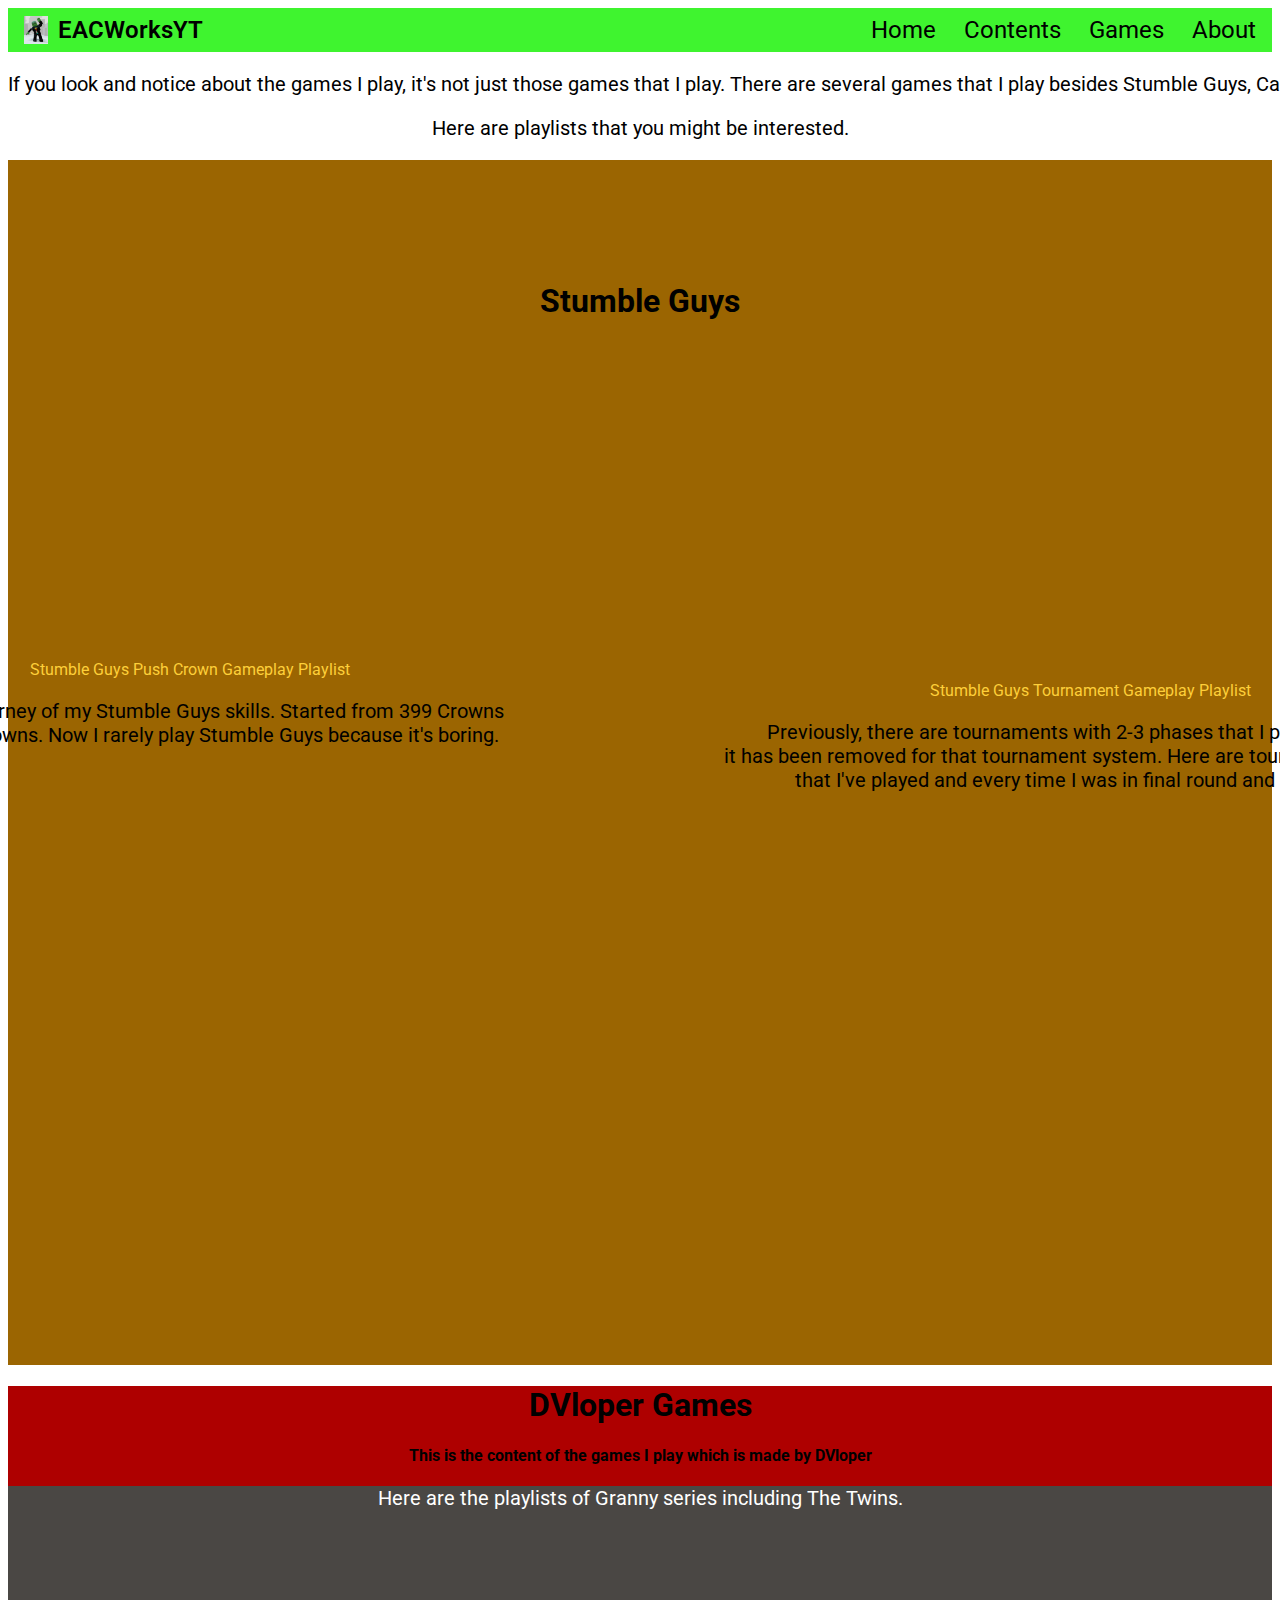
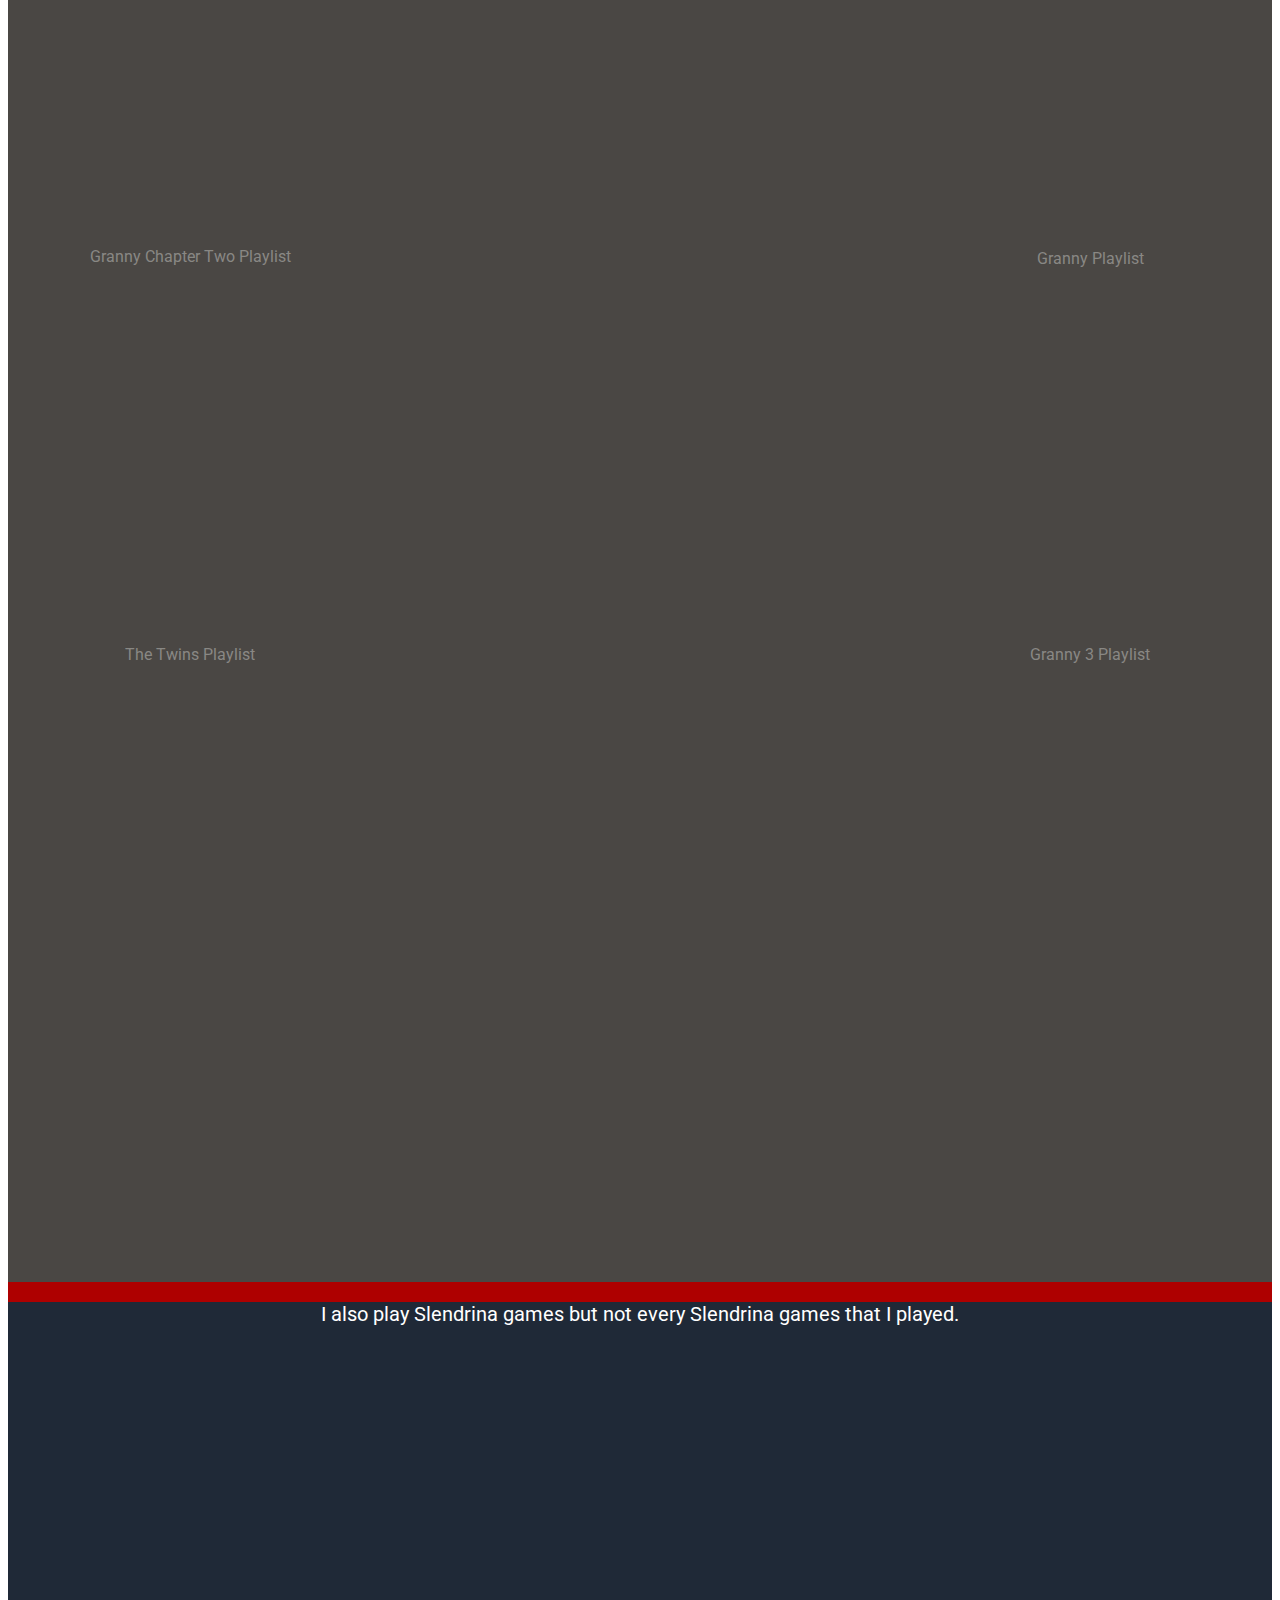
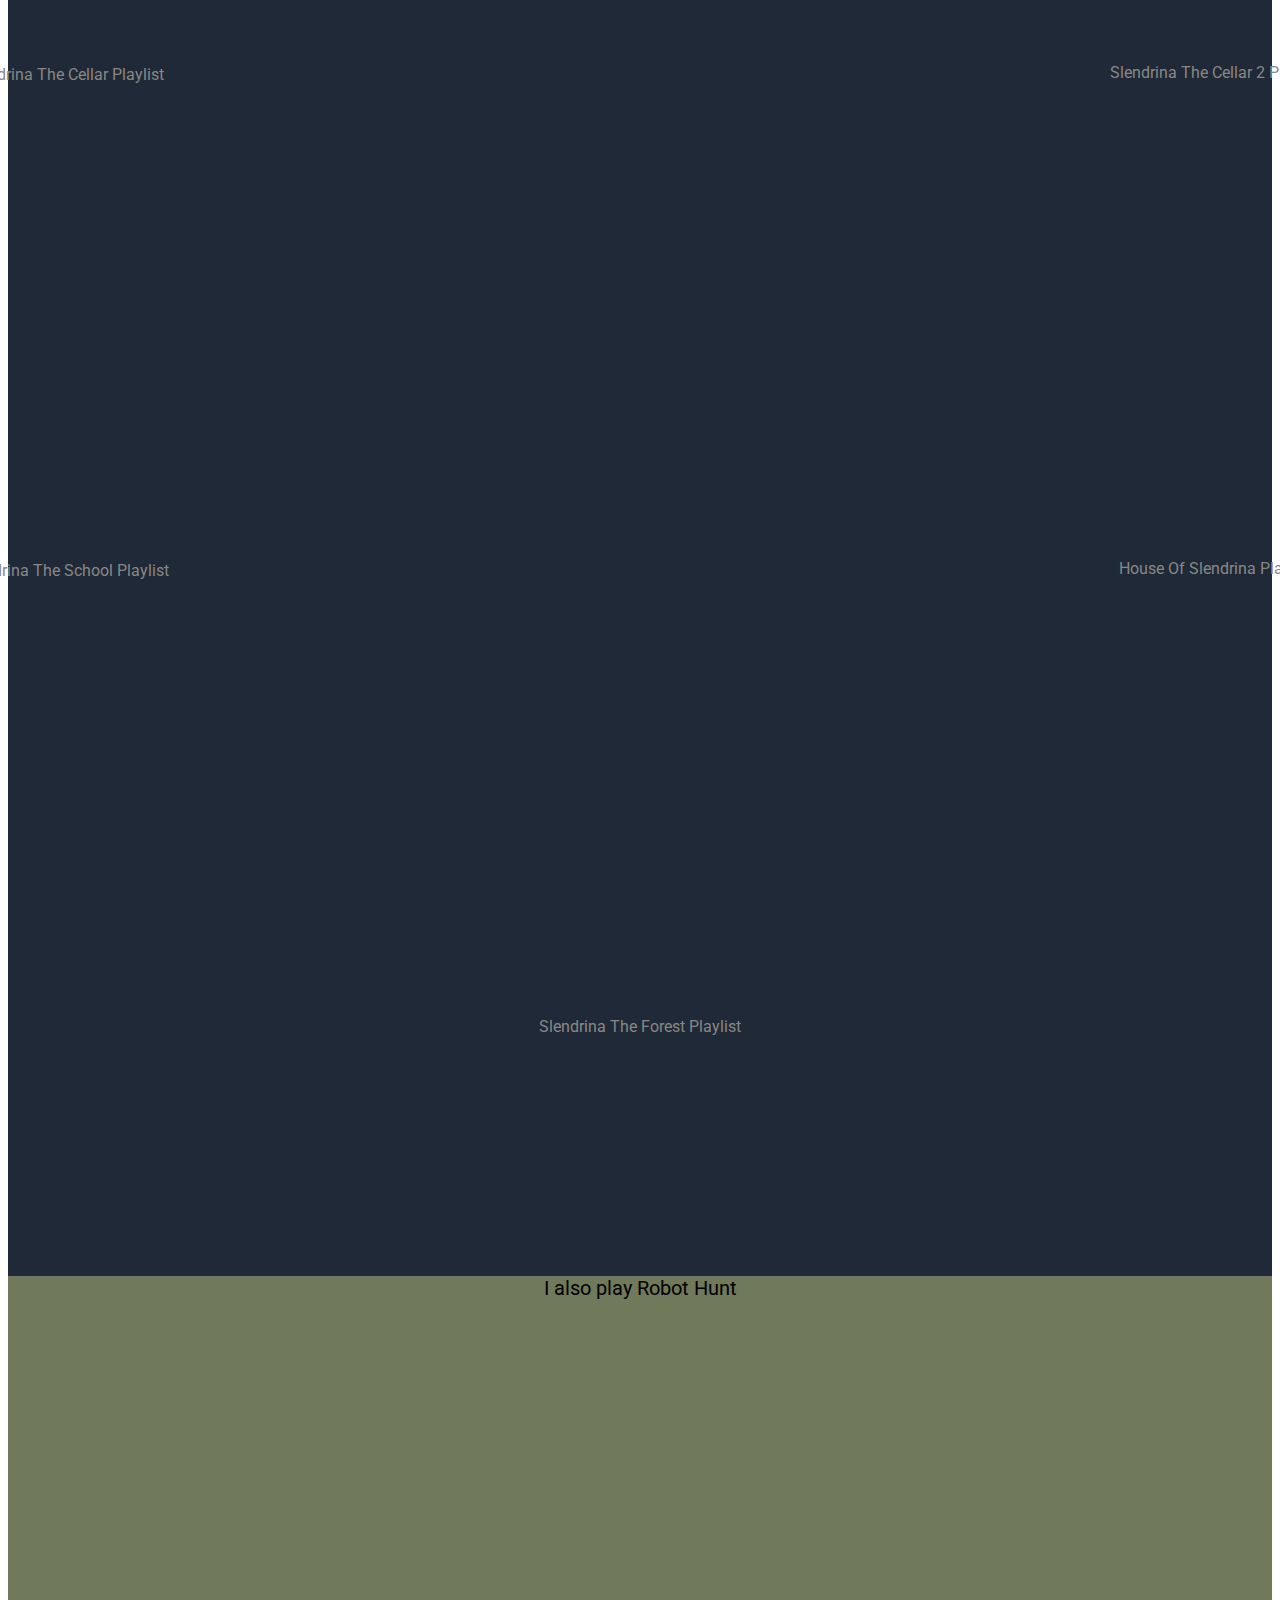
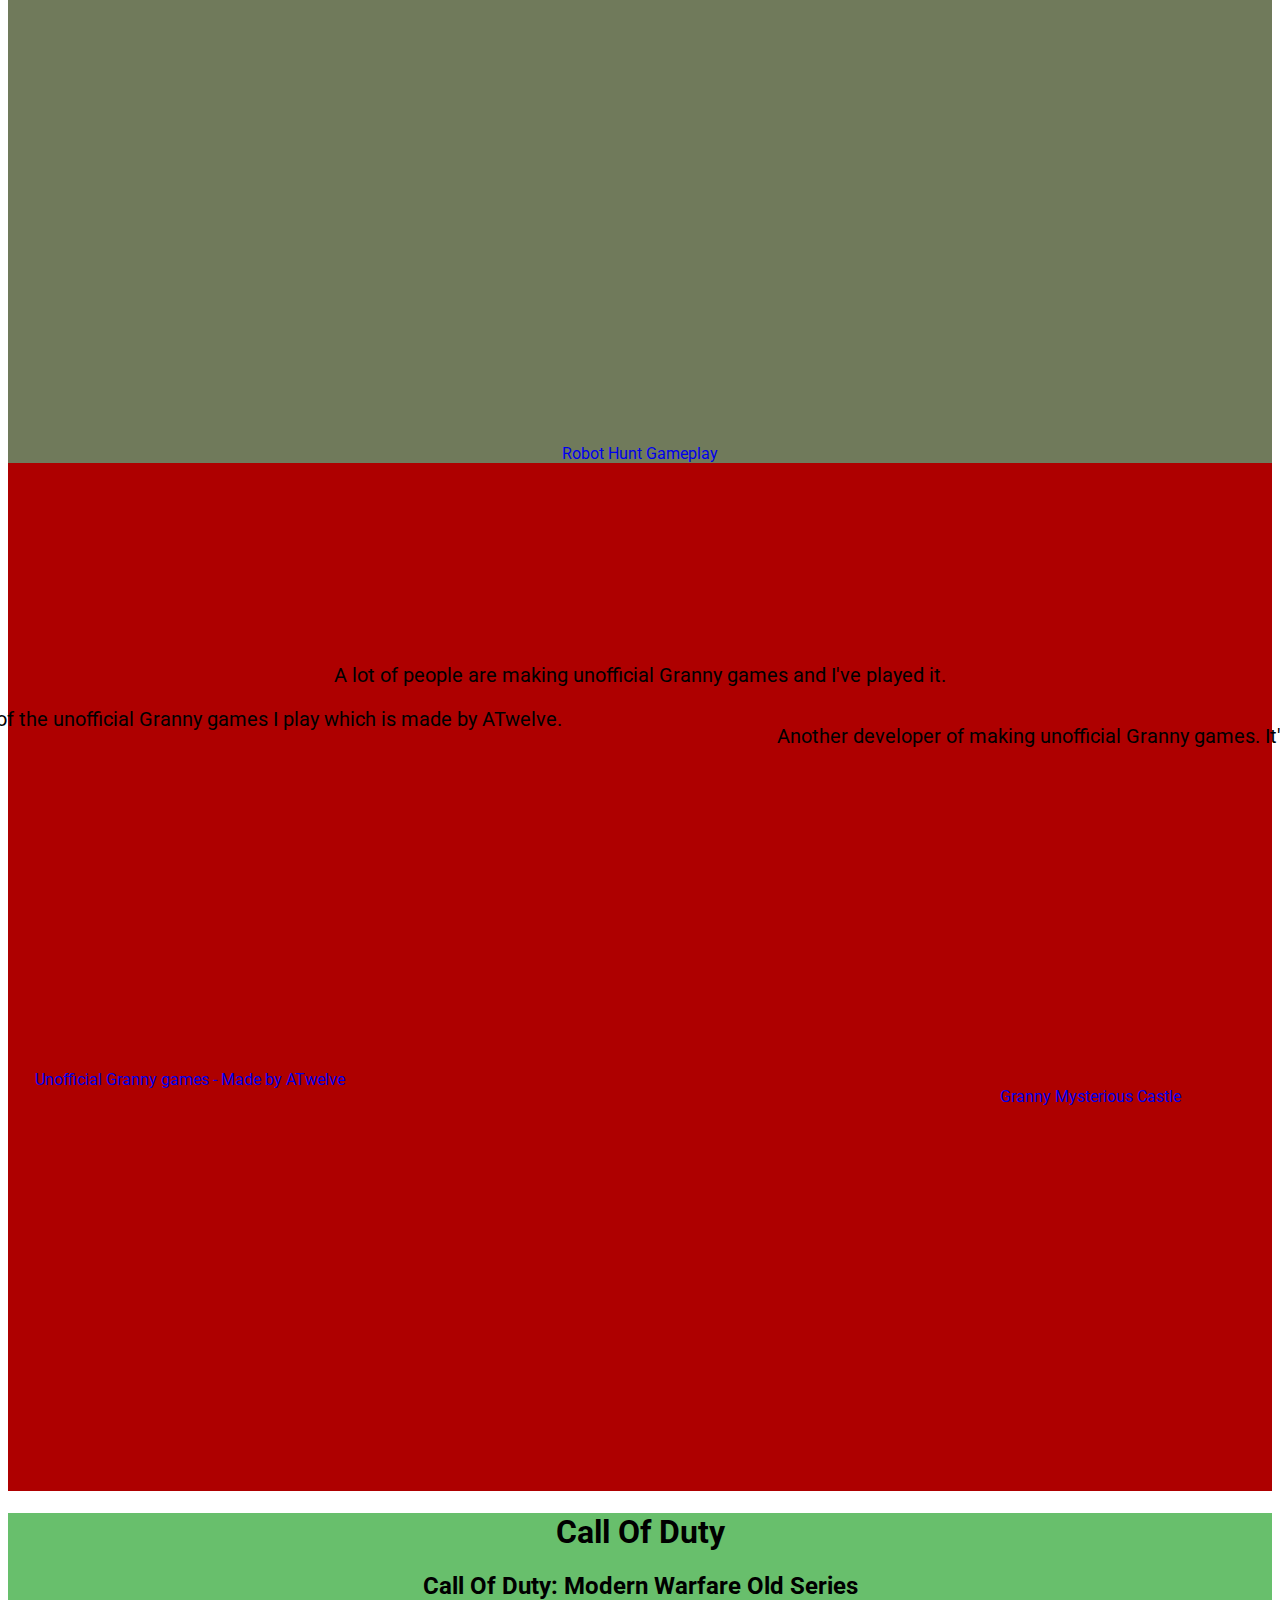
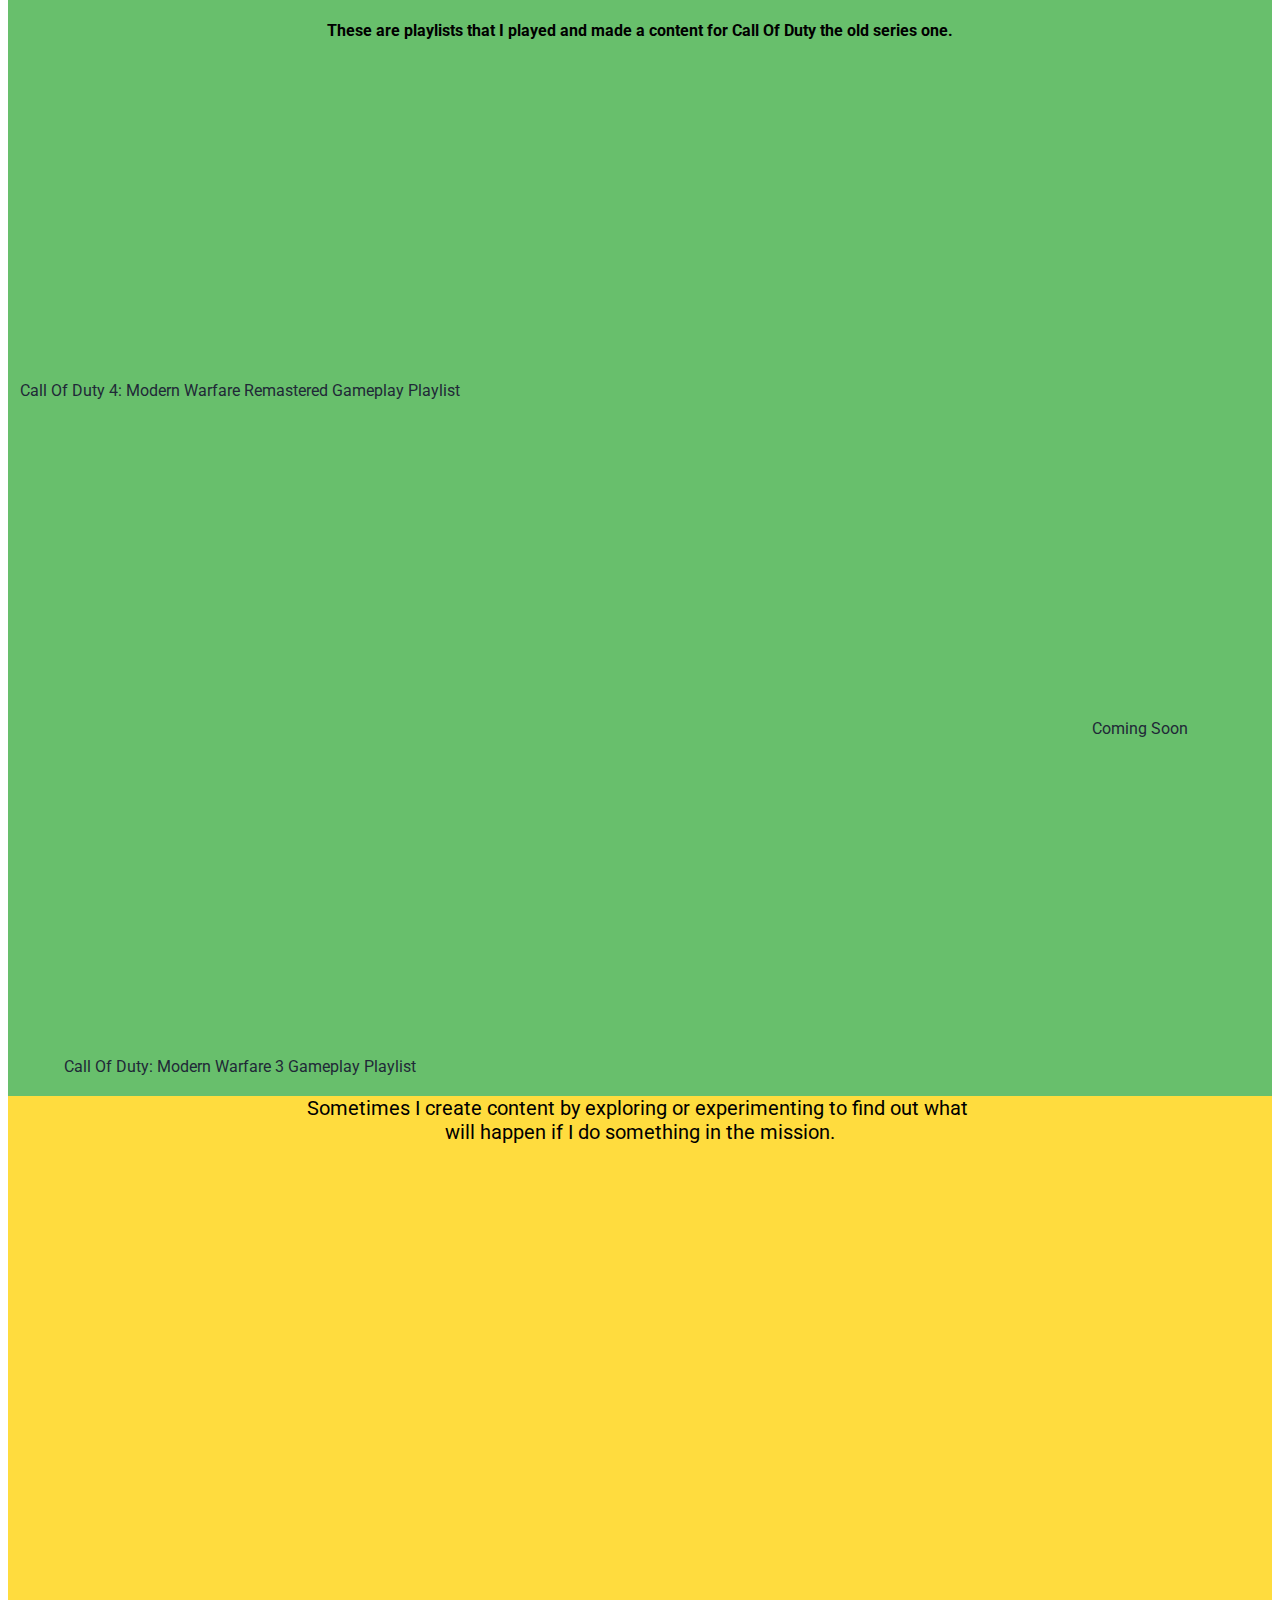
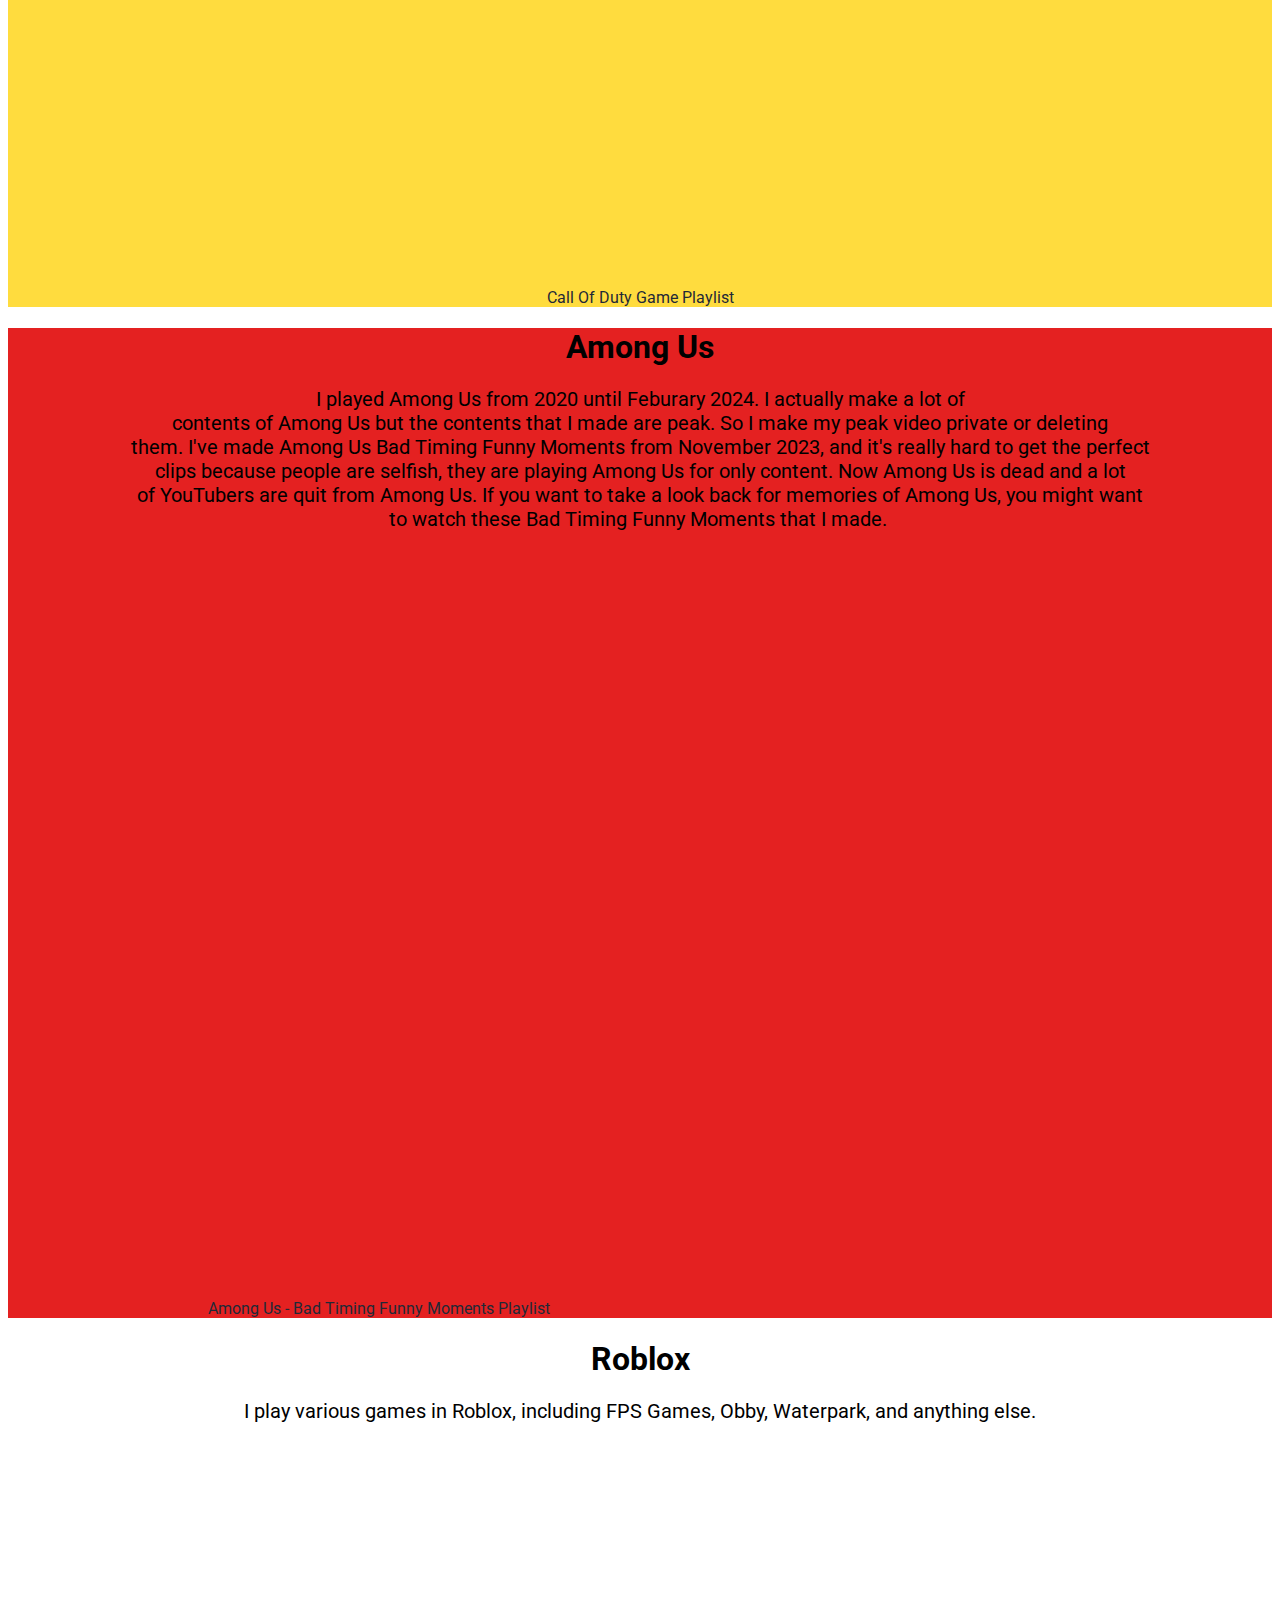
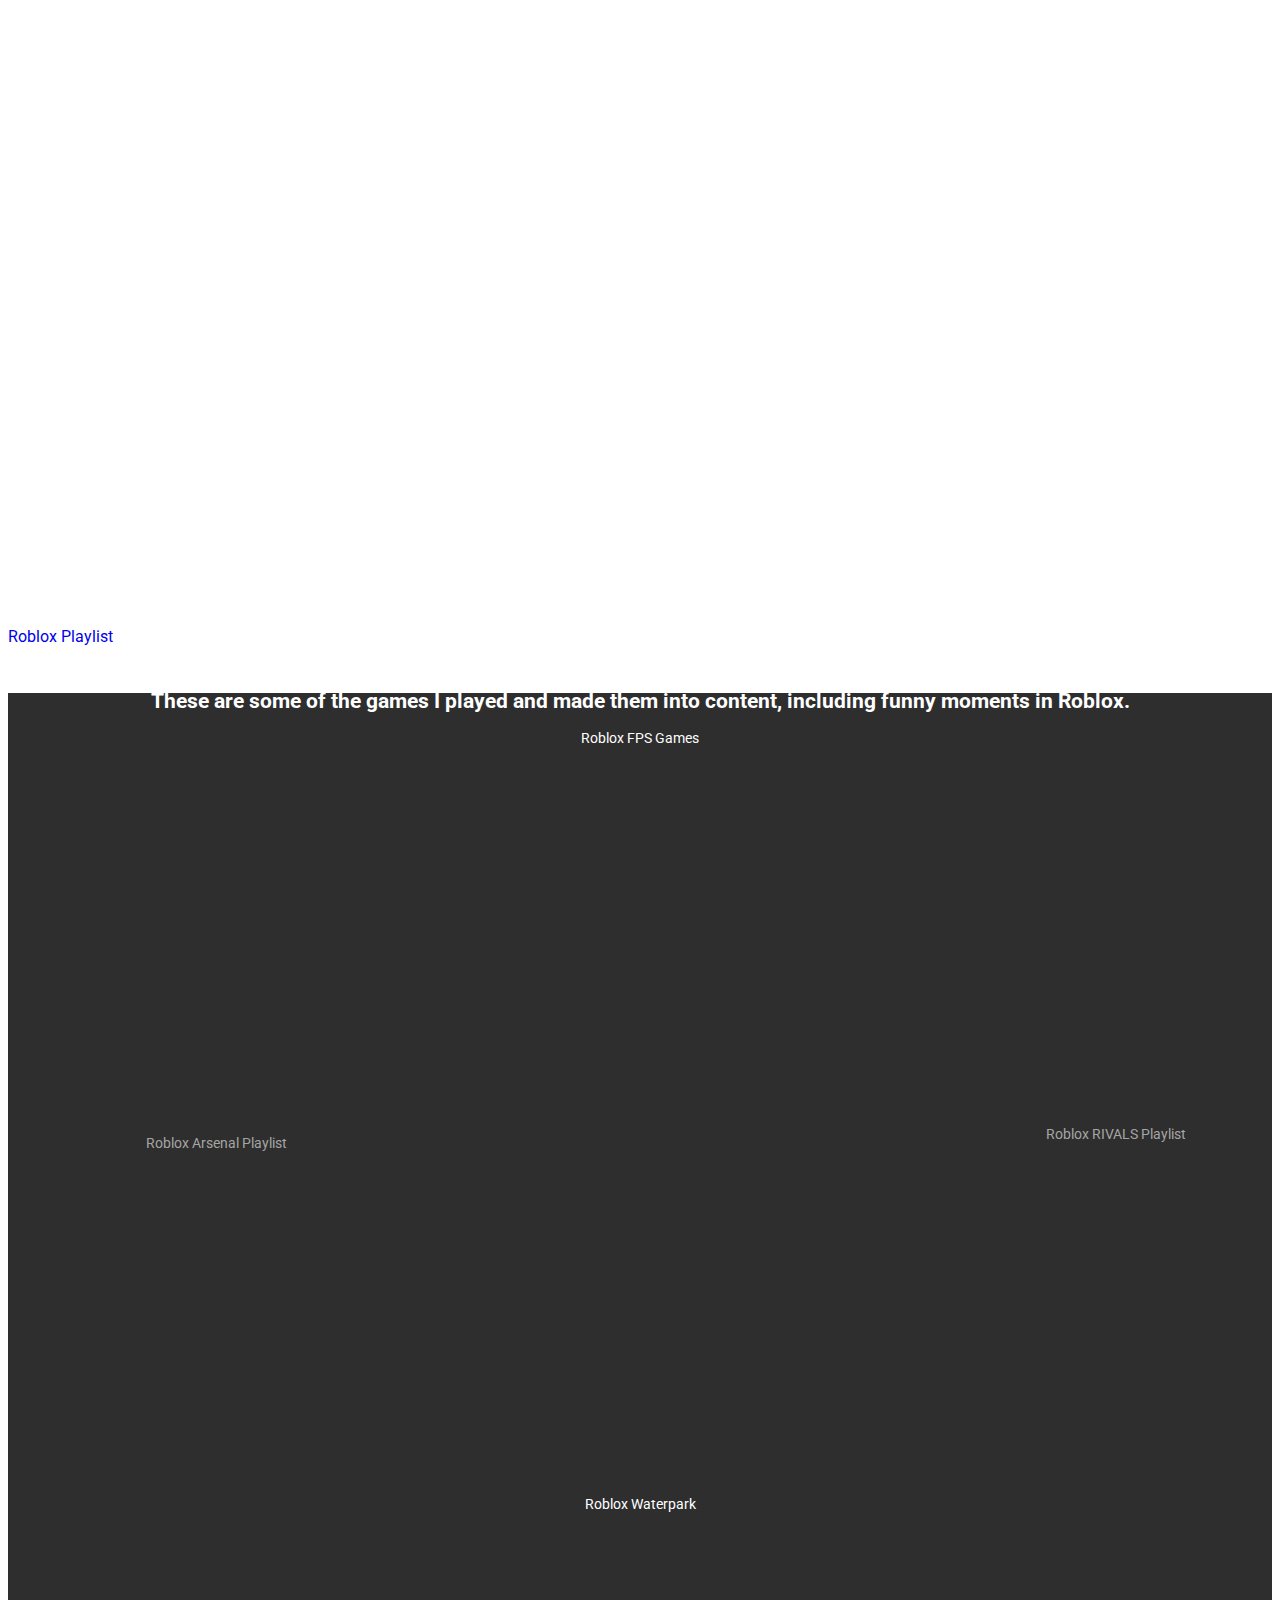
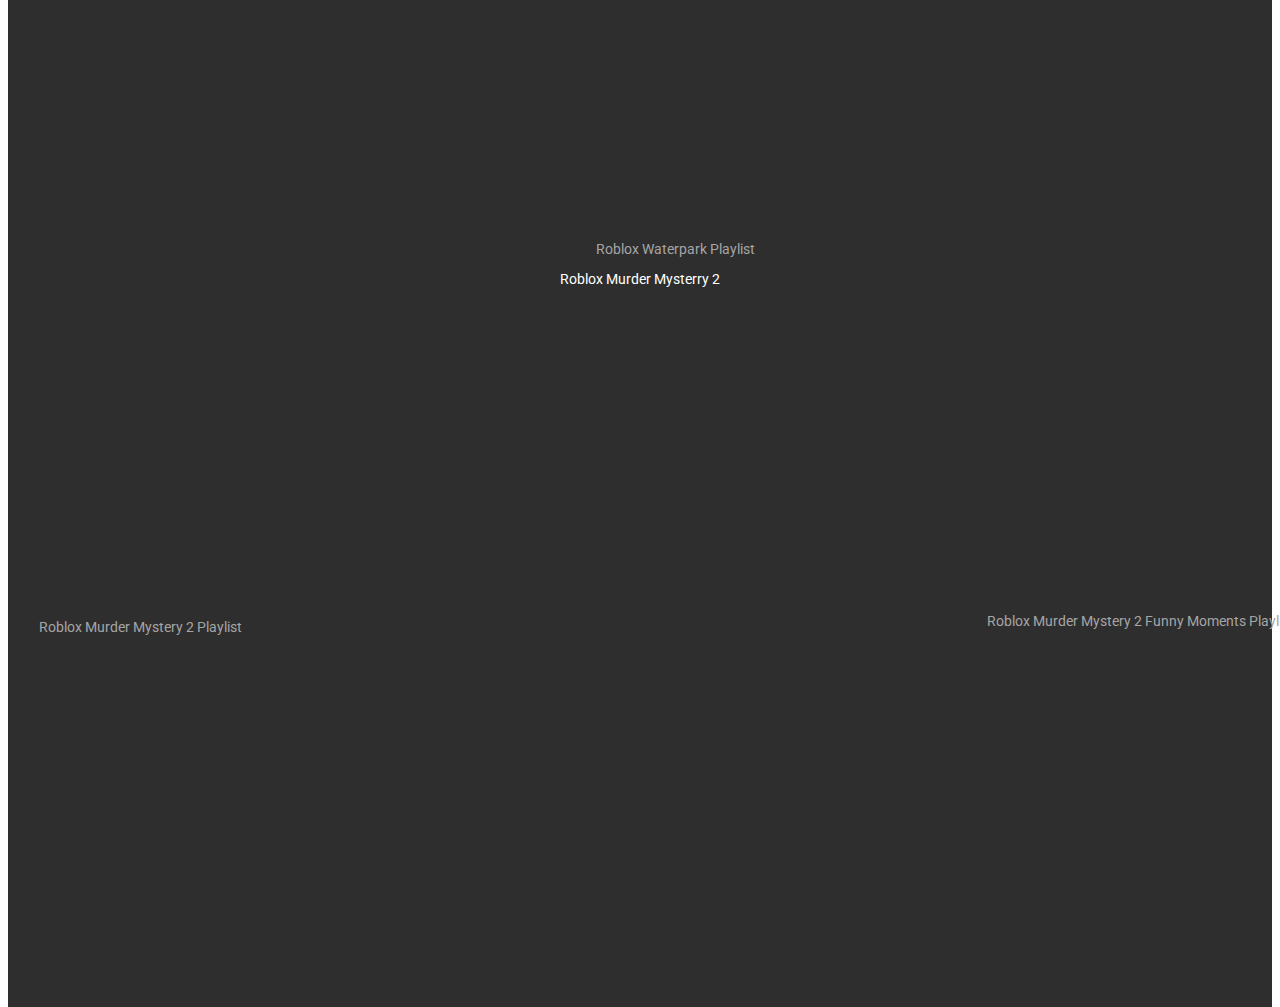
<file: contents.html>
<!DOCTYPE html>
<html lang="en">
<head>
    <meta charset="UTF-8">
    <meta name="viewport" content="width=device-width, initial-scale=1.0">
    <link rel="stylesheet" href="contents style.css">
    <title>EACWebsiteYT - Contents</title>
</head>
<body>
    <header id="header">
        <nav class="header-nav">
          <div class="image-logo">
            <img src="EACWorksYT logo.jpg" alt="EACWorksYT" />
            <a href="https://youtube.com/@eacworksyt?si=7HoOxDdmZyfUKQYX"
              >EACWorksYT</a
            >
          </div>
  
          <div class="header-menu"> 
            <a href="index.html">Home</a>
            <a href="contents.html">Contents</a>
            <a href="games.html">Games</a>
            <a href="about.html">About</a>
          </div>
        </nav>
      </header> 
    
    <section class="content-intro">
        <pre>If you look and notice about the games I play, it's not just those games that I play. There are several games that I play besides Stumble Guys, Call Of Duty, and Roblox.</pre>
        <pre>Here are playlists that you might be interested.</pre>
    </section>

    <section class="playlist-stumble-guys">
        <h1>Stumble Guys</h1>
        <div class="stumble-guys-push-crown">
            <!--Link-->
            <iframe width="560" height="315" src="https://www.youtube.com/embed/videoseries?si=yBg6BuPVf_xrnJHa&amp;list=PLvDfS4ZaoRrHkRc82BcUlZeQXc2ylx_8B" title="YouTube video player" frameborder="0" allow="accelerometer; autoplay; clipboard-write; encrypted-media; gyroscope; picture-in-picture; web-share" referrerpolicy="strict-origin-when-cross-origin" allowfullscreen></iframe>
            <a href="https://youtube.com/playlist?list=PLvDfS4ZaoRrHkRc82BcUlZeQXc2ylx_8B&si=fcRof_X2USBN3xrT">Stumble Guys Push Crown Gameplay Playlist</a>
            <pre>This is my journey of my Stumble Guys skills. Started from 399 Crowns
until 900s crowns. Now I rarely play Stumble Guys because it's boring.
            </pre>
        </div>
        <div class="stumble-guys-tournaments">
            <!--Link-->
            <iframe width="560" height="315" src="https://www.youtube.com/embed/videoseries?si=Kqy0iWaoznCzm8ww&amp;list=PLvDfS4ZaoRrHxc1vo80YAAH6C53KkuDDo" title="YouTube video player" frameborder="0" allow="accelerometer; autoplay; clipboard-write; encrypted-media; gyroscope; picture-in-picture; web-share" referrerpolicy="strict-origin-when-cross-origin" allowfullscreen></iframe>
            <a href="https://youtube.com/playlist?list=PLvDfS4ZaoRrHxc1vo80YAAH6C53KkuDDo&si=vhB6UEEU4yJ6klBU">Stumble Guys Tournament Gameplay Playlist</a>
            <pre>Previously, there are tournaments with 2-3 phases that I played. But now 
it has been removed for that tournament system. Here are tournaments highlights
that I've played and every time I was in final round and didn't win it.
            </pre>
        </div>
    </section>

    <section class="dv-games">
        <h1>DVloper Games</h1>
        <h4>This is the content of the games I play which is made by DVloper</h4>
        <div class="grannies">
        <pre>Here are the playlists of Granny series including The Twins.</pre>
            <div class="granny">
                <!--Link-->
                <iframe width="560" height="315" src="https://www.youtube.com/embed/videoseries?si=KmjRs3D6aRnHKnle&amp;list=PLvDfS4ZaoRrHm15AHDWdHBJg-Qx5JVQao" title="YouTube video player" frameborder="0" allow="accelerometer; autoplay; clipboard-write; encrypted-media; gyroscope; picture-in-picture; web-share" referrerpolicy="strict-origin-when-cross-origin" allowfullscreen></iframe>
                <a href="https://youtube.com/playlist?list=PLvDfS4ZaoRrHm15AHDWdHBJg-Qx5JVQao&si=cW2ZUvpOjUXgCjwm">Granny Playlist</a>
            </div>
            <div class="granny-chapter-two">
                <iframe width="560" height="315" src="https://www.youtube.com/embed/videoseries?si=BCz3FkG13qN_H7HC&amp;list=PLvDfS4ZaoRrFfq7tc-OQsiqWCh6JBrC5E" title="YouTube video player" frameborder="0" allow="accelerometer; autoplay; clipboard-write; encrypted-media; gyroscope; picture-in-picture; web-share" referrerpolicy="strict-origin-when-cross-origin" allowfullscreen></iframe>
                <a href="https://youtube.com/playlist?list=PLvDfS4ZaoRrFfq7tc-OQsiqWCh6JBrC5E&si=DnUA4gXdnrZleUSS">Granny Chapter Two Playlist</a>
            </div>
            <div class="granny-3">
                <iframe width="560" height="315" src="https://www.youtube.com/embed/videoseries?si=LXqE79tbDKrLUPdE&amp;list=PLvDfS4ZaoRrFTE4MoDkn2VIrybd7WZtbD" title="YouTube video player" frameborder="0" allow="accelerometer; autoplay; clipboard-write; encrypted-media; gyroscope; picture-in-picture; web-share" referrerpolicy="strict-origin-when-cross-origin" allowfullscreen></iframe>
                <a href="https://youtube.com/playlist?list=PLvDfS4ZaoRrFTE4MoDkn2VIrybd7WZtbD&si=_uf99gV6SrPZjiAu">Granny 3 Playlist</a>
            </div>
            <div class="the-twins">
                <iframe width="560" height="315" src="https://www.youtube.com/embed/videoseries?si=jCOSDM_tIyAy7WSP&amp;list=PLvDfS4ZaoRrEV9g4ZJy1OIAGAP6HtUaZp" title="YouTube video player" frameborder="0" allow="accelerometer; autoplay; clipboard-write; encrypted-media; gyroscope; picture-in-picture; web-share" referrerpolicy="strict-origin-when-cross-origin" allowfullscreen></iframe>
                <a href="https://youtube.com/playlist?list=PLvDfS4ZaoRrEV9g4ZJy1OIAGAP6HtUaZp&si=m522y7Gkn2NraqTK">The Twins Playlist</a>
            </div>
    </div>
        <div class="slendrina">
            <pre>I also play Slendrina games but not every Slendrina games that I played.</pre>
            <div class="slendrina-the-cellar">
                <iframe width="560" height="315" src="https://www.youtube.com/embed/videoseries?si=5Z_r_c4Lz6Cq5P45&amp;list=PLvDfS4ZaoRrHy6NCstBZ8AQ1o6RWHS6XI" title="YouTube video player" frameborder="0" allow="accelerometer; autoplay; clipboard-write; encrypted-media; gyroscope; picture-in-picture; web-share" referrerpolicy="strict-origin-when-cross-origin" allowfullscreen></iframe>
                <a href="https://youtube.com/playlist?list=PLvDfS4ZaoRrHy6NCstBZ8AQ1o6RWHS6XI&si=yqNxQJCDCM0Tyf8-">Slendrina The Cellar Playlist</a>
            </div>
            <div class="slendrina-the-cellar-2">
                <iframe width="560" height="315" src="https://www.youtube.com/embed/videoseries?si=8LCgMHbMtirvrnpS&amp;list=PLvDfS4ZaoRrGDPjPnqhMI-GNnWSvo28YU" title="YouTube video player" frameborder="0" allow="accelerometer; autoplay; clipboard-write; encrypted-media; gyroscope; picture-in-picture; web-share" referrerpolicy="strict-origin-when-cross-origin" allowfullscreen></iframe>
                <a href="https://youtube.com/playlist?list=PLvDfS4ZaoRrGDPjPnqhMI-GNnWSvo28YU&si=jTGaF--F-k-YCcdq">Slendrina The Cellar 2 Playlist</a>
            </div>
            <div class="slendrina-the-school">
                <iframe width="560" height="315" src="https://www.youtube.com/embed/videoseries?si=-0jOuNzT2x93Qy9A&amp;list=PLvDfS4ZaoRrFPMMpvsPNroaMP8YiULB2t" title="YouTube video player" frameborder="0" allow="accelerometer; autoplay; clipboard-write; encrypted-media; gyroscope; picture-in-picture; web-share" referrerpolicy="strict-origin-when-cross-origin" allowfullscreen></iframe>
                <a href="https://youtube.com/playlist?list=PLvDfS4ZaoRrFPMMpvsPNroaMP8YiULB2t&si=Bo4HNoIXND-Fl9b0">Slendrina The School Playlist</a>
            </div>
            <div class="house-of-slendrina">
                <iframe width="560" height="315" src="https://www.youtube.com/embed/videoseries?si=_YYrBhwLUDRjXFg-&amp;list=PLvDfS4ZaoRrHp6OIliI4TD4l5EstqxuOw" title="YouTube video player" frameborder="0" allow="accelerometer; autoplay; clipboard-write; encrypted-media; gyroscope; picture-in-picture; web-share" referrerpolicy="strict-origin-when-cross-origin" allowfullscreen></iframe>
                <a href="https://youtube.com/playlist?list=PLvDfS4ZaoRrHp6OIliI4TD4l5EstqxuOw&si=4W9o792XdzMsqoHX">House Of Slendrina Playlist</a>
            </div>
            <div class="slendrina-the-forest">
                <iframe width="560" height="315" src="https://www.youtube.com/embed/videoseries?si=JOrCsNMIUXzyDQux&amp;list=PLvDfS4ZaoRrGg-RXG_0dp_6ntNxCiyzQo" title="YouTube video player" frameborder="0" allow="accelerometer; autoplay; clipboard-write; encrypted-media; gyroscope; picture-in-picture; web-share" referrerpolicy="strict-origin-when-cross-origin" allowfullscreen></iframe>
                <a href="https://youtube.com/playlist?list=PLvDfS4ZaoRrGg-RXG_0dp_6ntNxCiyzQo&si=SHyjlAJZiJ0cqvjy">Slendrina The Forest Playlist</a>
            </div>
    </div>
        
        <div class="robot-hunt">
            <pre>I also play Robot Hunt</pre>
            <iframe width="1280" height="720" src="https://www.youtube.com/embed/W6tE7bzdweM?si=byzqg9DPUNMjWqsv" title="YouTube video player" frameborder="0" allow="accelerometer; autoplay; clipboard-write; encrypted-media; gyroscope; picture-in-picture; web-share" referrerpolicy="strict-origin-when-cross-origin" allowfullscreen></iframe>
            <a href="https://youtu.be/W6tE7bzdweM?si=vBM2mEDsP7JEf2pJ">Robot Hunt Gameplay</a>
        </div>

        <div class="fan-game">
            <pre>A lot of people are making unofficial Granny games and I've played it.</pre>
            <div class="a-twelve">
                <pre>These are contents of the unofficial Granny games I play which is made by ATwelve.</pre>
                <iframe width="560" height="315" src="https://www.youtube.com/embed/videoseries?si=97tJhQbJbJzI5oRp&amp;list=PLvDfS4ZaoRrGVTjJ4HDNC99GoWOxXiLDG" title="YouTube video player" frameborder="0" allow="accelerometer; autoplay; clipboard-write; encrypted-media; gyroscope; picture-in-picture; web-share" referrerpolicy="strict-origin-when-cross-origin" allowfullscreen></iframe>
                <a href="https://www.youtube.com/embed/videoseries?si=97tJhQbJbJzI5oRp&amp;list=PLvDfS4ZaoRrGVTjJ4HDNC99GoWOxXiLDG">Unofficial Granny games - Made by ATwelve</a>
            </div>
            <div class="togueznake">
                <pre>Another developer of making unofficial Granny games. It's Togueznake</pre>
                <iframe width="560" height="315" src="https://www.youtube.com/embed/2wPKMa8j_4Q?si=tWqAnPFXu2piXElZ" title="YouTube video player" frameborder="0" allow="accelerometer; autoplay; clipboard-write; encrypted-media; gyroscope; picture-in-picture; web-share" referrerpolicy="strict-origin-when-cross-origin" allowfullscreen></iframe>
                <a href="https://youtu.be/2wPKMa8j_4Q?si=V0xMq0TKRzl9YZYl">Granny Mysterious Castle</a>
            </div>
        </div>
        </section>
    
        <section class="call-of-duty">
            <h1>Call Of Duty</h1>
            <div class="codmw-series-old">
                <h2>Call Of Duty: Modern Warfare Old Series</h2>
                <h4>These are playlists that I played and made a content for Call Of Duty the old series one.</h4>
                <div class="codmwr">
                    <iframe width="560" height="315" src="https://www.youtube.com/embed/videoseries?si=zyWQO8kx_-xfpFfA&amp;list=PLvDfS4ZaoRrFdQRawCOYpcSv1W0jB2jjV" title="YouTube video player" frameborder="0" allow="accelerometer; autoplay; clipboard-write; encrypted-media; gyroscope; picture-in-picture; web-share" referrerpolicy="strict-origin-when-cross-origin" allowfullscreen></iframe>
                    <a href="https://youtube.com/playlist?list=PLvDfS4ZaoRrFdQRawCOYpcSv1W0jB2jjV&si=mZ4Sn5NmRE_NCD2e">Call Of Duty 4: Modern Warfare Remastered Gameplay Playlist</a>
                </div>
                <div class="codmw2cr">
                    <iframe width="560" height="315" src="https://www.youtube.com/embed/videoseries?si=mh7mjblJAavA3jFj&amp;list=PLvDfS4ZaoRrEfsaxBU26WZOV2zX5GRMbx" title="YouTube video player" frameborder="0" allow="accelerometer; autoplay; clipboard-write; encrypted-media; gyroscope; picture-in-picture; web-share" referrerpolicy="strict-origin-when-cross-origin" allowfullscreen></iframe>
                    <a href="#">Coming Soon</a>
                </div>
                <div class="codmw3">
                    <iframe width="560" height="315" src="https://www.youtube.com/embed/videoseries?si=HNbYlMOEB6BqkJEK&amp;list=PLvDfS4ZaoRrHs_m_PqEvf3NKzU9Zzc7V3" title="YouTube video player" frameborder="0" allow="accelerometer; autoplay; clipboard-write; encrypted-media; gyroscope; picture-in-picture; web-share" referrerpolicy="strict-origin-when-cross-origin" allowfullscreen></iframe>
                    <a href="https://youtube.com/playlist?list=PLvDfS4ZaoRrHs_m_PqEvf3NKzU9Zzc7V3&si=foEnacqjSrkFth5V">Call Of Duty: Modern Warfare 3 Gameplay Playlist</a>
                </div>
            </div>

            <div class="call-of-duty-experiment">
                <pre>Sometimes I create content by exploring or experimenting to find out what 
will happen if I do something in the mission.</pre>
                <div class="codiframe">
                    <iframe width="1280" height="720" src="https://www.youtube.com/embed/videoseries?si=ktGeKFDCu6hA-4Wn&amp;list=PLvDfS4ZaoRrFglnpfY9zQaNUhvOA_URhz" title="YouTube video player" frameborder="0" allow="accelerometer; autoplay; clipboard-write; encrypted-media; gyroscope; picture-in-picture; web-share" referrerpolicy="strict-origin-when-cross-origin" allowfullscreen></iframe>
                    <a href="https://youtube.com/playlist?list=PLvDfS4ZaoRrFglnpfY9zQaNUhvOA_URhz&si=A-J-JXdNlAwj1yLJ">Call Of Duty Game Playlist</a>
                </div>
            </div>
        </section>

        <section class="amogus">
            <h1>Among Us</h1>
            <div class="amongusisded">
                <pre>I played Among Us from 2020 until Feburary 2024. I actually make a lot of
contents of Among Us but the contents that I made are peak. So I make my peak video private or deleting
them. I've made Among Us Bad Timing Funny Moments from November 2023, and it's really hard to get the perfect
clips because people are selfish, they are playing Among Us for only content. Now Among Us is dead and a lot
of YouTubers are quit from Among Us. If you want to take a look back for memories of Among Us, you might want
to watch these Bad Timing Funny Moments that I made. 
                </pre>
                <div class="amongusbadtiming">
                    <iframe width="1280" height="720" src="https://www.youtube.com/embed/videoseries?si=seRLKC_VdLDXU8Dc&amp;list=PLvDfS4ZaoRrFNe-F1gGLcdxpEz0Z6DT1J" title="YouTube video player" frameborder="0" allow="accelerometer; autoplay; clipboard-write; encrypted-media; gyroscope; picture-in-picture; web-share" referrerpolicy="strict-origin-when-cross-origin" allowfullscreen></iframe>
                    <a href="https://youtube.com/playlist?list=PLvDfS4ZaoRrFNe-F1gGLcdxpEz0Z6DT1J&si=DZWs3xypGltIB6gJ">Among Us - Bad Timing Funny Moments Playlist</a>
                </div>
            </div>

        </section>

        <section class="Roblox">
            <h1>Roblox</h1>
            <pre>I play various games in Roblox, including FPS Games, Obby, Waterpark, and anything else.</pre>
            <div class="full-boblox">
                <iframe width="1366" height="768" src="https://www.youtube.com/embed/videoseries?si=ZV5vlslq_NOzkPFM&amp;list=PLvDfS4ZaoRrHI64PcjTiD8Wd-of5kNcEr" title="YouTube video player" frameborder="0" allow="accelerometer; autoplay; clipboard-write; encrypted-media; gyroscope; picture-in-picture; web-share" referrerpolicy="strict-origin-when-cross-origin" allowfullscreen></iframe>
                <a href="https://youtube.com/playlist?list=PLvDfS4ZaoRrHI64PcjTiD8Wd-of5kNcEr&si=sQ6TzvEk5y65IUwb">Roblox Playlist</a>
                <pre>This is the playlist of every games I 
played in Roblox.</pre>
            </div>    
        </section>

            <section class="roblox-games-w-content">
                <h2>These are some of the games I played and made them into content, including funny moments in Roblox.</h2>
                <p>Roblox FPS Games</p>
                <div class="robloxfpsgames">
                    <div class="Arsenal">
                        <iframe width="560" height="315" src="https://www.youtube.com/embed/videoseries?si=4LH9Hx-0orsBDIZi&amp;list=PLvDfS4ZaoRrEl9a-RVesxkCYjWDCMEbG2" title="YouTube video player" frameborder="0" allow="accelerometer; autoplay; clipboard-write; encrypted-media; gyroscope; picture-in-picture; web-share" referrerpolicy="strict-origin-when-cross-origin" allowfullscreen></iframe>
                        <a href="https://youtube.com/playlist?list=PLvDfS4ZaoRrEl9a-RVesxkCYjWDCMEbG2&si=GDZLDPrqBG-NqfVl">Roblox Arsenal Playlist</a>
                    </div>
                    <div class="rivals">
                        <iframe width="560" height="315" src="https://www.youtube.com/embed/videoseries?si=RoEWukUZWqooIfak&amp;list=PLvDfS4ZaoRrHBkDfamgxTm063TkGRjlTR" title="YouTube video player" frameborder="0" allow="accelerometer; autoplay; clipboard-write; encrypted-media; gyroscope; picture-in-picture; web-share" referrerpolicy="strict-origin-when-cross-origin" allowfullscreen></iframe>
                        <a href="https://youtube.com/playlist?list=PLvDfS4ZaoRrHBkDfamgxTm063TkGRjlTR&si=z9SVW5wxUBx4zZhM">Roblox RIVALS Playlist</a>
                    </div>
                </div>
                
                <div class="waterpark">
                    <p>Roblox Waterpark</p>
                    <div class="waterpark-playlist">
                        <iframe width="560" height="315" src="https://www.youtube.com/embed/videoseries?si=QUTxZ8XZbzI_xDXO&amp;list=PLvDfS4ZaoRrGXJQfSl5snRXUz1PZ87Zze" title="YouTube video player" frameborder="0" allow="accelerometer; autoplay; clipboard-write; encrypted-media; gyroscope; picture-in-picture; web-share" referrerpolicy="strict-origin-when-cross-origin" allowfullscreen></iframe>
                        <a href="https://youtube.com/playlist?list=PLvDfS4ZaoRrGXJQfSl5snRXUz1PZ87Zze&si=t0tbrcouEcy_Utv8">Roblox Waterpark Playlist</a>
                    </div>
                </div>

                <div class="mm2">
                    <p>Roblox Murder Mysterry 2</p>
                    <div class="mm2nofunny">
                        <iframe width="560" height="315" src="https://www.youtube.com/embed/videoseries?si=Mq7_sXEWnKrw8qLF&amp;list=PLvDfS4ZaoRrHwLaGh_LgbguKBVUhvBJAp" title="YouTube video player" frameborder="0" allow="accelerometer; autoplay; clipboard-write; encrypted-media; gyroscope; picture-in-picture; web-share" referrerpolicy="strict-origin-when-cross-origin" allowfullscreen></iframe>
                        <a href="https://youtube.com/playlist?list=PLvDfS4ZaoRrHwLaGh_LgbguKBVUhvBJAp&si=z8__zJCV8rtp9Grf">Roblox Murder Mystery 2 Playlist</a>
                    </div>
                    <div class="mm2funnymoments">
                        <iframe width="560" height="315" src="https://www.youtube.com/embed/videoseries?si=Eq6Ts0idrzUhQnUa&amp;list=PLvDfS4ZaoRrE2Hfvbk27DfOkaN1hxF_uk" title="YouTube video player" frameborder="0" allow="accelerometer; autoplay; clipboard-write; encrypted-media; gyroscope; picture-in-picture; web-share" referrerpolicy="strict-origin-when-cross-origin" allowfullscreen></iframe>
                        <a href="https://youtube.com/playlist?list=PLvDfS4ZaoRrE2Hfvbk27DfOkaN1hxF_uk&si=o-k6Qbk_iWDPU8l1">Roblox Murder Mystery 2 Funny Moments Playlist</a>
                    </div>
                </div>
        </section>
</body>
</html>
</file>
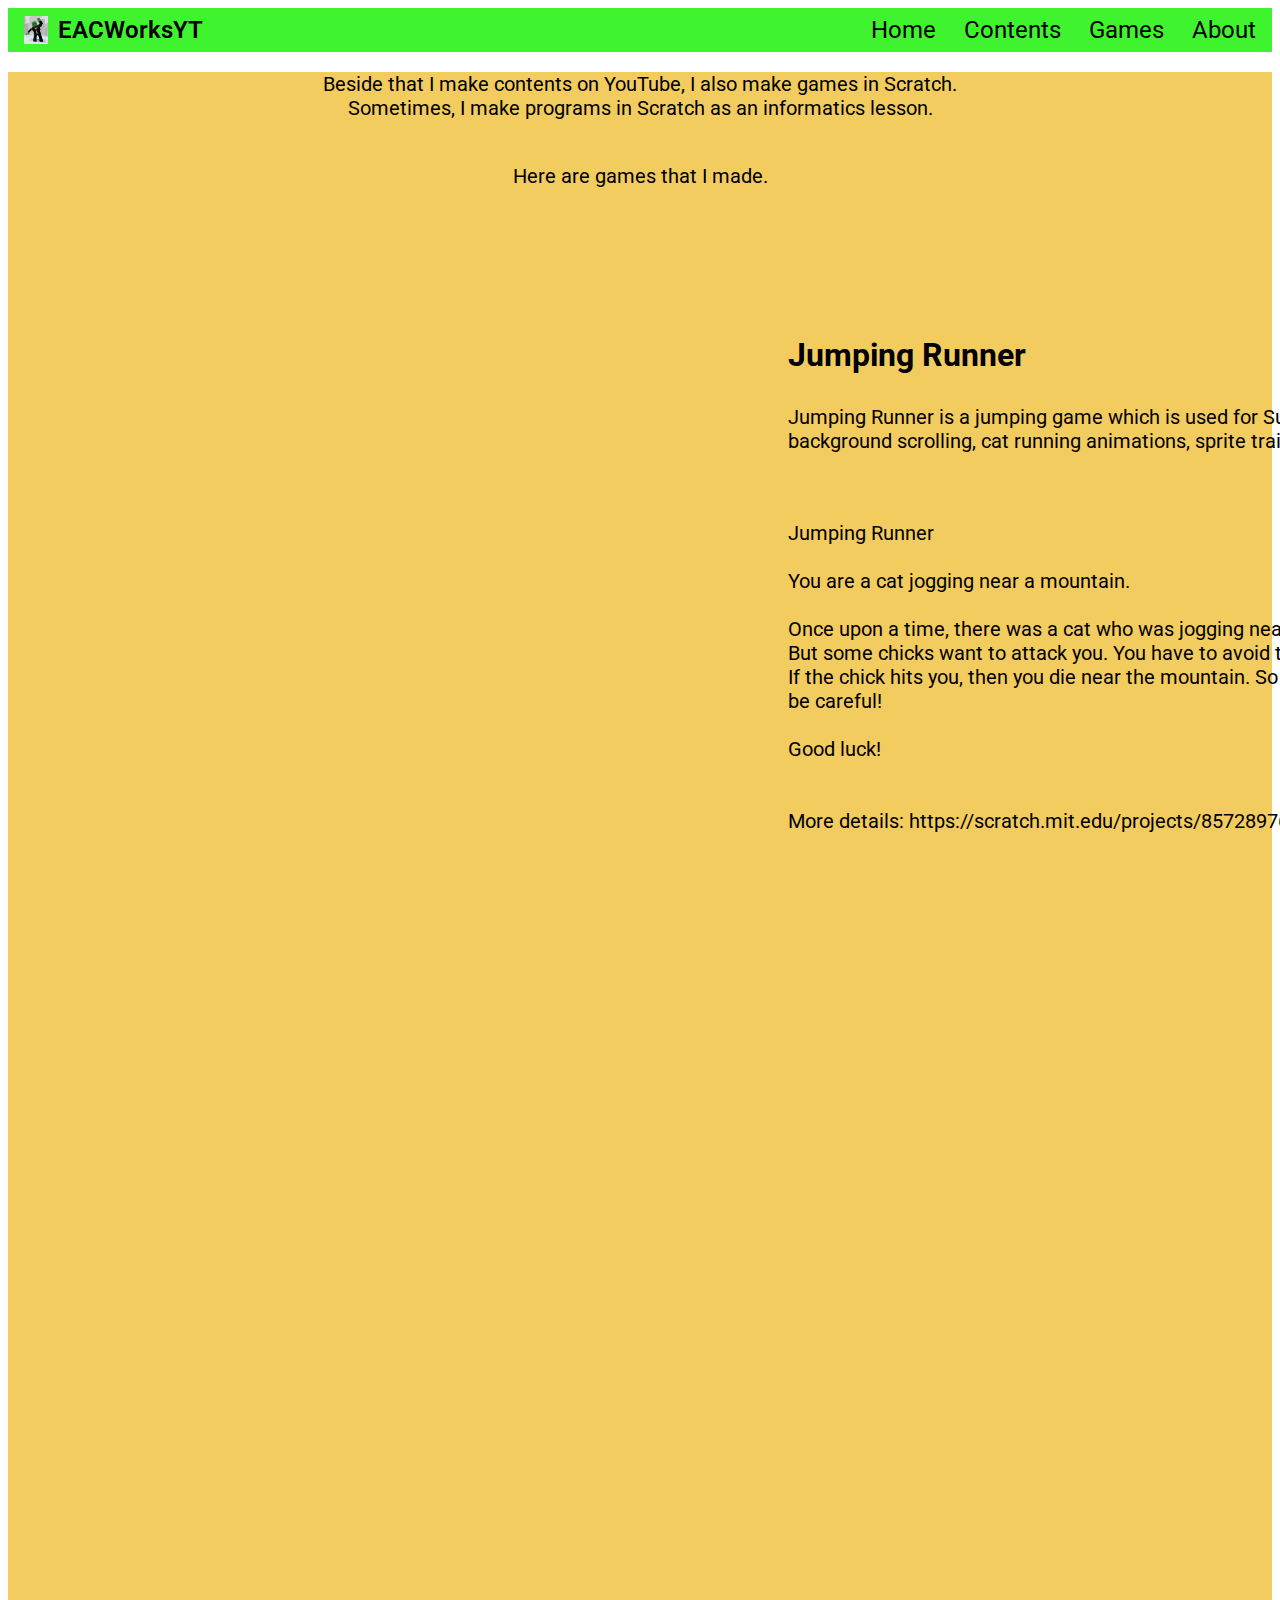
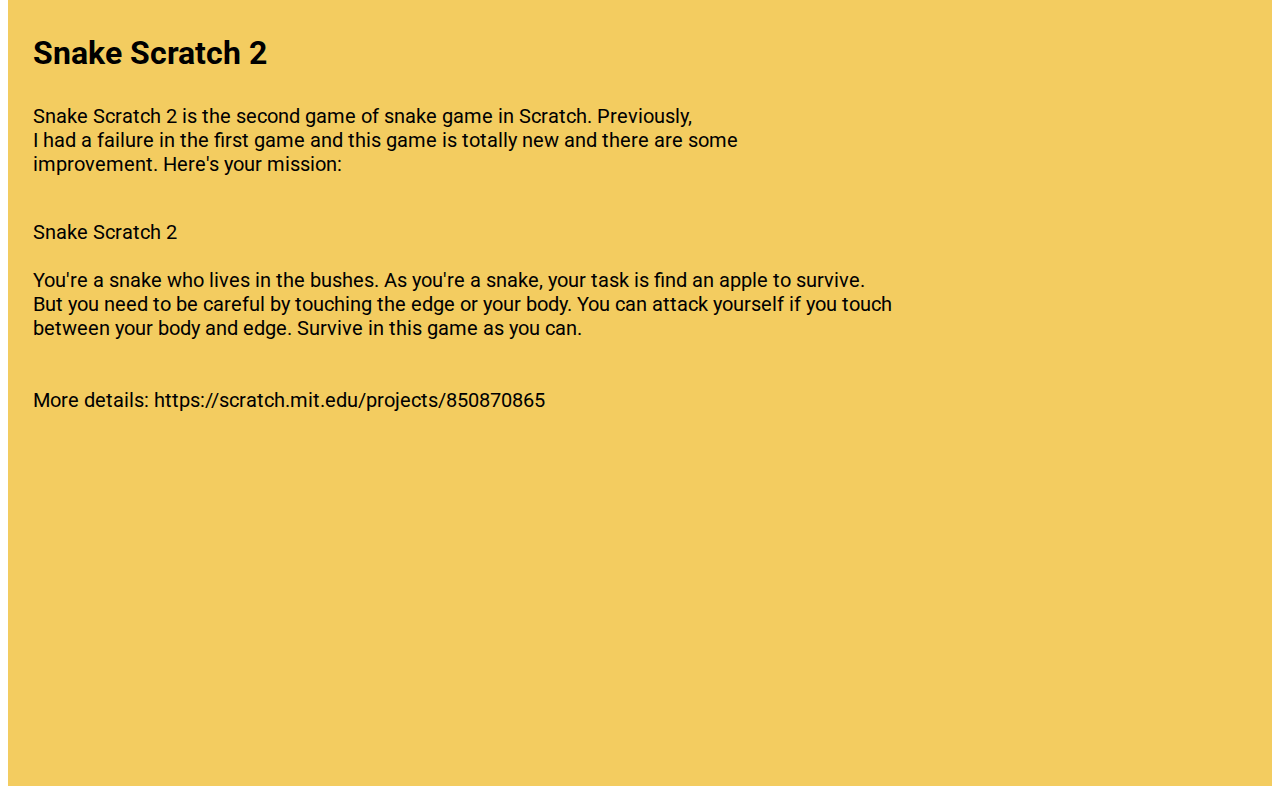
<file: games.html>
<!DOCTYPE html>
<html lang="en">
<head>
    <meta charset="UTF-8">
    <meta name="viewport" content="width=device-width, initial-scale=1.0">
    <link rel="stylesheet" href="games styles.css">
    <title>EACWebsiteYT - Games</title>
</head>
<body>
    <header id="header">
        <nav class="header-nav">
          <div class="image-logo">
            <img src="EACWorksYT logo.jpg" alt="EACWorksYT" />
            <a href="https://youtube.com/@eacworksyt?si=7HoOxDdmZyfUKQYX"
              >EACWorksYT</a
            >
          </div>
  
          <div class="header-menu"> 
            <a href="index.html">Home</a>
            <a href="contents.html">Contents</a>
            <a href="games.html">Games</a>
            <a href="about.html">About</a>
          </div>
        </nav>
      </header> 

    <section class="scratch">
      <pre>Beside that I make contents on YouTube, I also make games in Scratch.
Sometimes, I make programs in Scratch as an informatics lesson.
      </pre>
      <pre>Here are games that I made.</pre>
      <div class="jumping-runner">
        <iframe src="https://scratch.mit.edu/projects/857289764/embed" allowtransparency="true" width="685" height="602" frameborder="0" scrolling="no" allowfullscreen></iframe>
        <h1><a href="https://scratch.mit.edu/projects/857289764">Jumping Runner</a></h1>
        <pre>Jumping Runner is a jumping game which is used for Summative Infomratics, combined with 
background scrolling, cat running animations, sprite trail, and also jumping game. Here's your mission:
        </pre>
        <div class="jumping-runner-mission">
          <pre>
                          
Jumping Runner

You are a cat jogging near a mountain.

Once upon a time, there was a cat who was jogging near the mountain. 
But some chicks want to attack you. You have to avoid them by jumping. 
If the chick hits you, then you die near the mountain. So watch out and 
be careful! 

Good luck!


More details: <a href="https://scratch.mit.edu/projects/857289764">https://scratch.mit.edu/projects/857289764</a>
          </pre>
          </div>
        </div>
      </div>

      <div class="snake-scratch-2">
        <iframe src="https://scratch.mit.edu/projects/850870865/embed" allowtransparency="true" width="685" height="602" frameborder="0" scrolling="no" allowfullscreen></iframe>
        <h1><a href="https://scratch.mit.edu/projects/850870865">Snake Scratch 2</a></h1>
        <pre>Snake Scratch 2 is the second game of snake game in Scratch. Previously,
I had a failure in the first game and this game is totally new and there are some
improvement. Here's your mission:
        </pre>
        <div class="snake-mission">
          <pre>
Snake Scratch 2

You're a snake who lives in the bushes. As you're a snake, your task is find an apple to survive.
But you need to be careful by touching the edge or your body. You can attack yourself if you touch 
between your body and edge. Survive in this game as you can.


More details: <a href="https://scratch.mit.edu/projects/850870865">https://scratch.mit.edu/projects/850870865</a>
          </pre>
        </div>
      </div>
    </section>
</file>
<file: contents style.css>
@import url("https://fonts.googleapis.com/css2?family=Roboto:ital,wght@0,100;0,300;0,400;0,500;0,700;0,900;1,100;1,300;1,400;1,500;1,700;1,900&display=swap");
@import url('https://fonts.googleapis.com/css2?family=Lilita+One&display=swap');

*, pre, p{
  font-family: Roboto;
}

*{
    transition: all 1s ease;
}

pre{
    font-size: 20px;
}

header{
    animation: header-anim 2s;
    background-color: #3ff42f;
  }
  
  .header-nav a:hover{
    border-color: #1f2937;
    background: #1f2937;
    color: #fff;
  }
  
  .header-nav{
    display:flex;
    justify-content: space-between;
    align-items: center;
    padding: 8px 16px;
    color: #000;
  }
  
  .header-nav a{
    text-decoration: none;
    color: black;
  }
  
  .header-menu{
    display:flex;
    gap: 5vw;
    gap: 28px; 
  }
  
  .header-menu a{
    font-size: 24px;
  }
  
  .image-logo{
    display: flex;
    gap: 10px;
    object-fit: cover;
  }
  
  .image-logo > img{
    width: 24px;
    object-fit: cover;
  }
  
  .image-logo a{
    font-weight: 600;
    font-size: 24px;
  }

.content-intro pre{
    text-align: center;
}

.playlist-stumble-guys{
    text-align: center;
    padding: 100px 60px;
    background-color: #9b6501;
    font-family: Lilita One;
}

.stumble-guys-push-crown a:hover{
    color: #f9a537;
}

.stumble-guys-tournaments a:hover{
    color: #f9a537;
}

.stumble-guys-push-crown{
    position: relative;
    top: 0px;
    left: -450px;
}

.stumble-guys-push-crown a{
    display: flex !important;
    flex-direction: column;
    margin-left: 0px;
    text-decoration: none;
    color: #fecf39;
}

.stumble-guys-tournaments{
    position: relative;
    top: -428.5px;
    left: 450px;
}

.stumble-guys-tournaments a{
    display: flex !important;
    flex-direction: column;
    margin-right: 0px;
    text-decoration: none;
    color: #fecf39;
}

.dv-games{
    text-align: center;
    background-color: #ae0000;
}

.grannies{
    background-color: #4a4744;
    color: #fff;
}

.granny{
    position: relative;
    left: 450px;
}

.granny-chapter-two{
    position: relative;
    top: -340px;
    left: -450px;
}

.granny-3{
    position: relative;
    top: -280px;
    left: 450px;
}

.the-twins{
    position: relative;
    top: -618px;
    left: -450px;
}

.granny a, .granny-3 a{
    display: flex !important;
    flex-direction: column;
    margin-left: 0px;
    text-decoration: none;
    color: #898884;
}

.granny-chapter-two a, .the-twins a{
    display: flex !important;
    flex-direction: column;
    margin-right: 0px;
    text-decoration: none;
    color: #898884;
}


.slendrina-the-cellar{
    position: relative;
    left: -400px;
}

.slendrina-the-school{
    position: relative;
    top: -180px;
    left: -400px;
}

.slendrina-the-cellar-2{
    position: relative;
    top: -340px;
    left: 400px;
}

.house-of-slendrina{
    position: relative;
    top: -520px;
    left: 400px;
}

.slendrina-the-cellar a, .slendrina-the-school a{
    display: flex !important;
    flex-direction: column;
    margin-left: -350px;
    text-decoration: none;
    color: #898884;
}

.slendrina-the-cellar-2 a, .house-of-slendrina a{
    display: flex !important;
    flex-direction: column;
    margin-right: -350px;
    text-decoration: none;
    color: #898884;
}

.slendrina-the-forest{
    position: relative;
    top: -400px;
}

.slendrina-the-forest a{
    display: flex !important;
    flex-direction: column;
    text-decoration: none;
    color: #898884;
}

.slendrina{
    background-color: #1f2937;
}

.slendrina pre{
    color: #fff;
}

.granny a:hover, .granny-chapter-two a:hover, .granny-3 a:hover,
.the-twins a:hover, .slendrina-the-cellar a:hover,
.slendrina-the-cellar-2 a:hover,
.slendrina-the-school a:hover,
.slendrina-the-forest a:hover,
.house-of-slendrina a:hover .a-twelve a:hover,
.togueznake a:hover, .call-of-duty-experiment a:hover,
.codmw-series-old a:hover, .amongusbadtiming a:hover    {
    color: white;
}

.robot-hunt{
    position: relative;
    top: -180px;
    background-color: #707a5b;
}

.robot-hunt a{
    display: flex !important;
    flex-direction: column;
    text-decoration: none;
}

.a-twelve{
    position: relative;
    left: -450px;
}

.a-twelve a{
    display: flex !important;
    flex-direction: column;
    text-decoration: none;
}

.togueznake{
    position: relative;
    top: -385px;
    left: 450px;
}

.togueznake a{
    display: flex !important;
    flex-direction: column;
    text-decoration: none;
}

.call-of-duty{
    text-align: center;
}

.call-of-duty, .codmw-series-old{
    position:relative;
    background-color: #68bf6c;
    text-align: center;
}

.codmw-series-old pre{
    text-align: center;
}

.codmw-series-old a{
    display: flex !important;
    flex-direction: column;
    text-decoration: none;
    color:#1f2937;
}

.codmwr{
    position: relative;
    left: -400px;
}

.codmwr a{
    margin-left: 0px;
}

.codmw2cr{
    position: relative;
    right: -500px;
}

.codmw2cr a{
    margin-right: 0px;
}

.codmw3{
    position: relative;
    left: -400px;
}

.codmw3 a{
    margin-left: 0;
}

.call-of-duty-experiment{
    background-color: #ffdc3e;
}

.call-of-duty-experiment pre{
    text-align: center;
}

.call-of-duty-experiment a{
    display: flex !important;
    flex-direction: column;
    text-decoration: none;
    margin-left: 0px;
    color:#1f2937;
}

.codiframe{
    position: relative;
    left: 0px;
}

.amogus{
    background-color: #e42121;
}

.amongusisded pre, h1{
    text-align: center;
}

.amongusbadtiming{
    position: relative;
    left: 200px;
    
}

.amongusbadtiming a{
    display: flex !important;
    flex-direction: column;
    text-decoration: none;
    color: #1f2937;
}

.roblox h1, pre{
    text-align:center;
}

.full-boblox{
    position: absolute;
    display: flex;
    flex-direction: column;
    gap : 16px;
}

.full-boblox a{
    display: flex !important;
    flex-direction: column;
    text-decoration: none;
}

.full-boblox pre{
    position: relative;
    justify-content: space-between;
    top: -380px;
    left: 850px;
}

.roblox-games-w-content{
    position: relative;
    top: 850px;
}

.roblox-games-w-content{
    margin:0;
    padding: 3%;
    height: auto;
    background-color: rgb(46, 46, 46);
    color: #fff;
    font-size: 14px;
    font-family: 'Montserrat', sans-serif;
  }

.roblox-games-w-content a{
    text-decoration: none;
    color: rgb(165, 165, 165);
}

.roblox-games-w-content h2{
    position: relative;
    top: -60px;
    text-align:center;
}

.roblox-games-w-content >p{
    text-align: center;
    position: relative;
    top: -60px;
}

.Arsenal, .rivals{
    display: flex !important;
    flex-direction: column;
}

.Arsenal{
    position: relative;
    left: 100px;
}

.rivals{
    position: relative;
    top: -340px;
    left: 1000px;
}

.waterpark p{
    position: relative;
    text-align: center;
}

.waterpark-playlist{
    display: flex !important;
    flex-direction: column;
    text-decoration: none;
    color: rgb(165, 165, 165);
    position:relative;
    left: 550px;
}

.mm2{
    position: relative;
    text-align: center;
}

.mm2nofunny a, .mm2funnymoments a{
    display: flex !important;
    flex-direction: column;
}

.mm2nofunny{
    position:relative;
    left: -500px;
}

.mm2funnymoments{
    position: relative;
    top: -340px;
    left: 500px;
}
</file>
<file: games styles.css>
@import url("https://fonts.googleapis.com/css2?family=Roboto:ital,wght@0,100;0,300;0,400;0,500;0,700;0,900;1,100;1,300;1,400;1,500;1,700;1,900&display=swap");
@import url('https://fonts.googleapis.com/css2?family=Lilita+One&display=swap');

*, pre, p{
  font-family: Roboto;
}

*{
    transition: all 1s ease;
}

pre{
    font-size: 20px;
}

header{
    animation: header-anim 2s;
    background-color: #3ff42f;
  }
  
  .header-nav a:hover,
  .jumping-runner a:hover,
  .snake-scratch-2 a:hover{
    border-color: #1f2937;
    background: #1f2937;
    color: #fff;
  }
  
  .header-nav{
    display:flex;
    justify-content: space-between;
    align-items: center;
    padding: 8px 16px;
    color: #000;
  }
  
  .header-nav a{
    text-decoration: none;
    color: black;
  }
  
  .header-menu{
    display:flex;
    gap: 5vw;
    gap: 28px; 
  }
  
  .header-menu a{
    font-size: 24px;
  }
  
  .image-logo{
    display: flex;
    gap: 10px;
    object-fit: cover;
  }
  
  .image-logo > img{
    width: 24px;
    object-fit: cover;
  }
  
  .image-logo a{
    font-weight: 600;
    font-size: 24px;
  }

  .scratch{
    background-color: rgb(243, 204, 96);
  }
.scratch pre{
    text-align: center;
    
}

.jumping-runner h1{
    position: relative;
    left: 780px;
    top: -500px;
}

.jumping-runner pre{
    text-align: left;
    position: relative;
    top: -490px;
    left: 780px;
}

.jumping-runner a, .snake-scratch-2 a{
    text-decoration: none;
    color: black;
}

.jumping-runner-mission pre{
    text-align: left;
    position: relative;
    left: 780px;
}

.snake-scratch-2{
    text-align: right;
    right: 2%;
}

.snake-scratch-2 pre{
    text-align: left;
    position: relative;
    top: -350px;
    left: 2%;
}

.snake-scratch-2 h1{
    position: relative;
    text-align: left;
    top: -360px;
    left: 2%;
}
</file>
